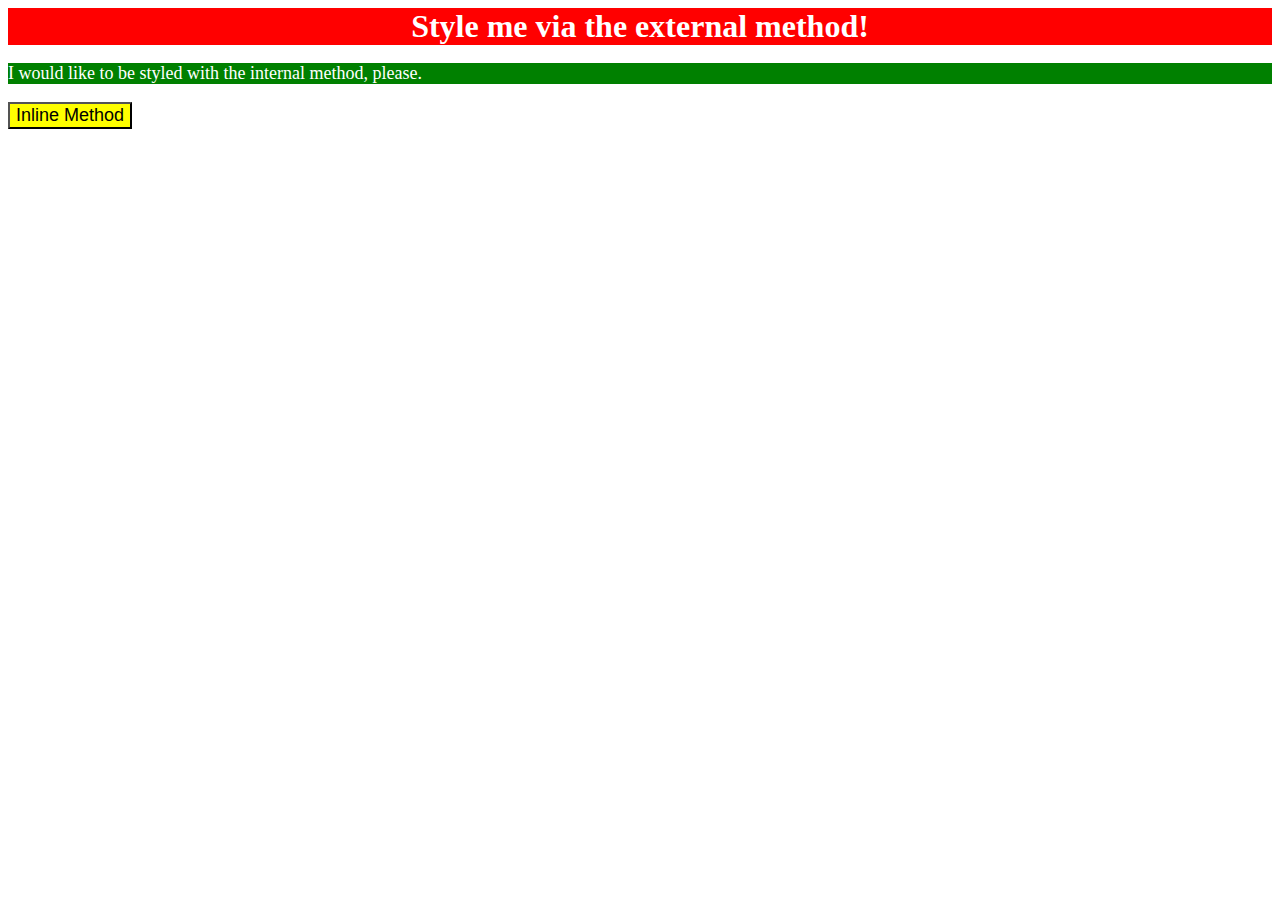
<file: foundations/01-css-methods/index.html>
<!DOCTYPE html>
<html lang="en">
<head>
  <meta charset="UTF-8">
  <meta http-equiv="X-UA-Compatible" content="IE=edge">
  <meta name="viewport" content="width=device-width, initial-scale=1.0">
  <title>Methods for Adding CSS</title>
  <link rel="stylesheet" href="styles.css" />
  <style>
    p {
      color : white;
      background-color: green;
      font-size: 18px;
    }
  </style>
</head>
<body>
  <div>Style me via the external method!</div>
  <p>I would like to be styled with the internal method, please.</p>
  <button style="color: black; background-color: yellow; font-size: 18px">Inline Method</button>
</body>
</html>
</file>
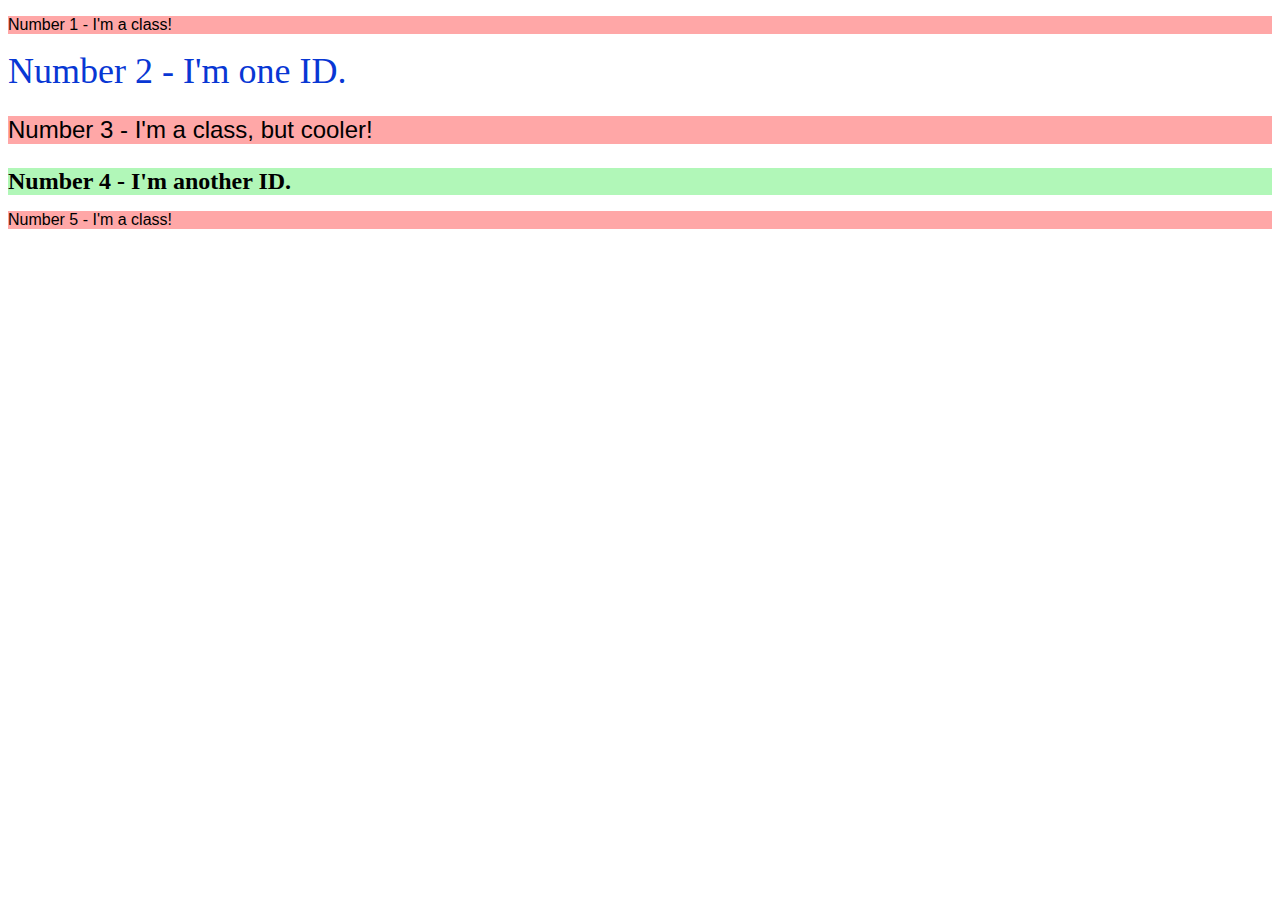
<file: foundations/02-class-id-selectors/index.html>
<!DOCTYPE html>
<html lang="en">
<head>
  <meta charset="UTF-8">
  <meta http-equiv="X-UA-Compatible" content="IE=edge">
  <meta name="viewport" content="width=device-width, initial-scale=1.0">
  <title>Class and ID Selectors</title>
  <link rel="stylesheet" href="style.css">
</head>
<body>
  <p class="odd">Number 1 - I'm a class!</p>
  <div id="element-2">Number 2 - I'm one ID.</div>
  <p class="odd element-3">Number 3 - I'm a class, but cooler!</p>
  <div class="element-4">Number 4 - I'm another ID.</div>
  <p class="odd">Number 5 - I'm a class!</p>
</body>
</html>
</file>
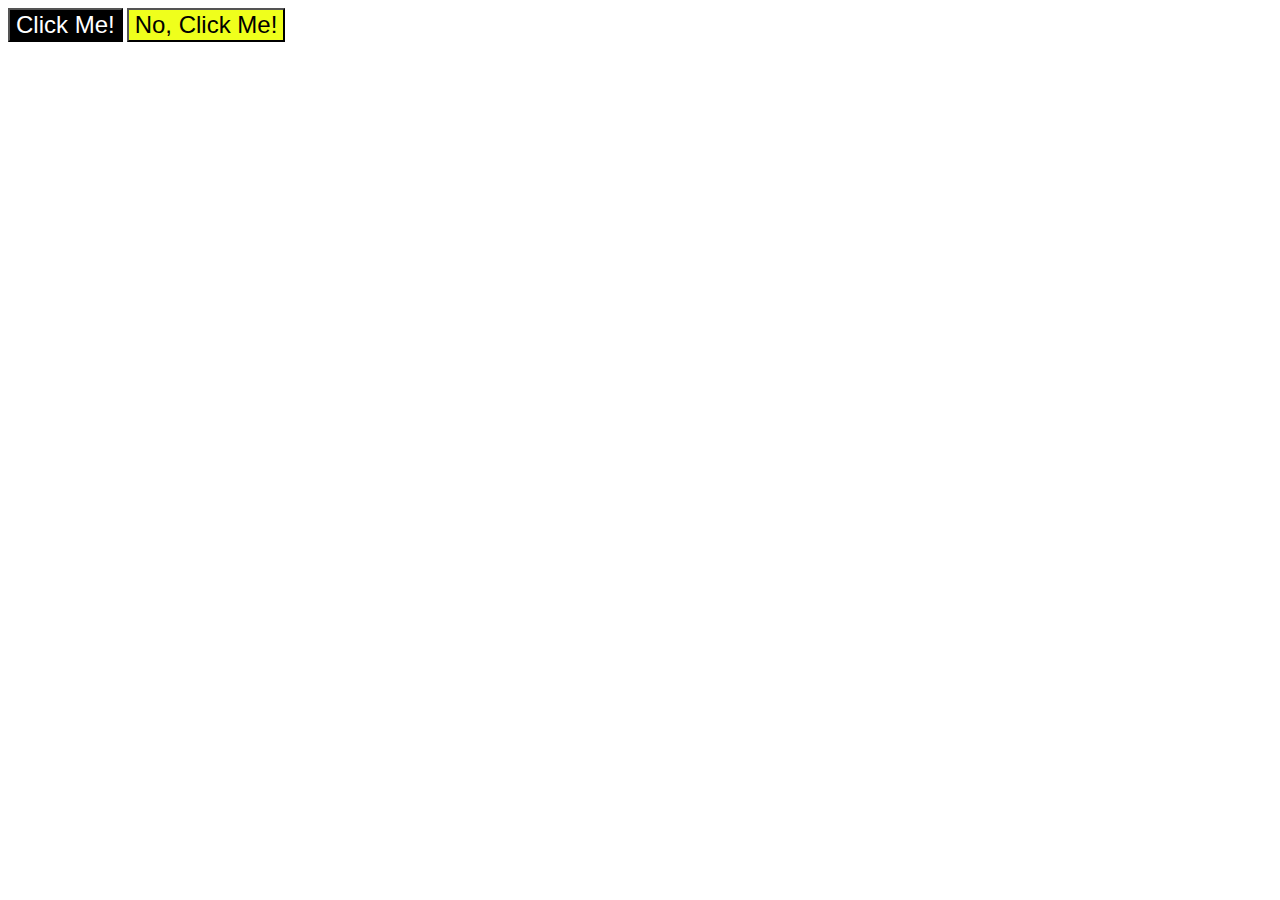
<file: foundations/03-grouping-selectors/index.html>
<!DOCTYPE html>
<html lang="en">
<head>
  <meta charset="UTF-8">
  <meta http-equiv="X-UA-Compatible" content="IE=edge">
  <meta name="viewport" content="width=device-width, initial-scale=1.0">
  <title>Grouping Selectors</title>
  <link rel="stylesheet" href="style.css">
</head>
<body>
  <button class="one">Click Me!</button>
  <button class="two">No, Click Me!</button>
</body>
</html>
</file>
<file: foundations/01-css-methods/styles.css>
div {
    color: white;
    background-color: red;
    font-size: 32px;
    font-weight: bold;
    text-align: center;
}
</file>
<file: foundations/02-class-id-selectors/style.css>
.odd {
    
    background-color: rgb(255, 167, 167);  
    font-family: Verdana, sans-serif;
}

#element-2 {
    font-size: 36px;
    color: rgb(8, 55, 212);
}

.element-3,
.element-4 {
    font-size: 24px;
}

.element-4{
    font-weight: bold;
    background-color: rgb(177, 247, 184);
}
</file>
<file: foundations/03-grouping-selectors/style.css>
.one,
.two {
    font-family: Helvetica, "Times New Roman", sans-serif;
    font-size: 24px;
}

.one {
    color: rgb(255, 255, 255);
    background-color: rgb(0,0,0);
}

.two {
    color: rgb(0,0,0);
    background-color: rgba(239, 255, 22, 0.973);
}
</file>
